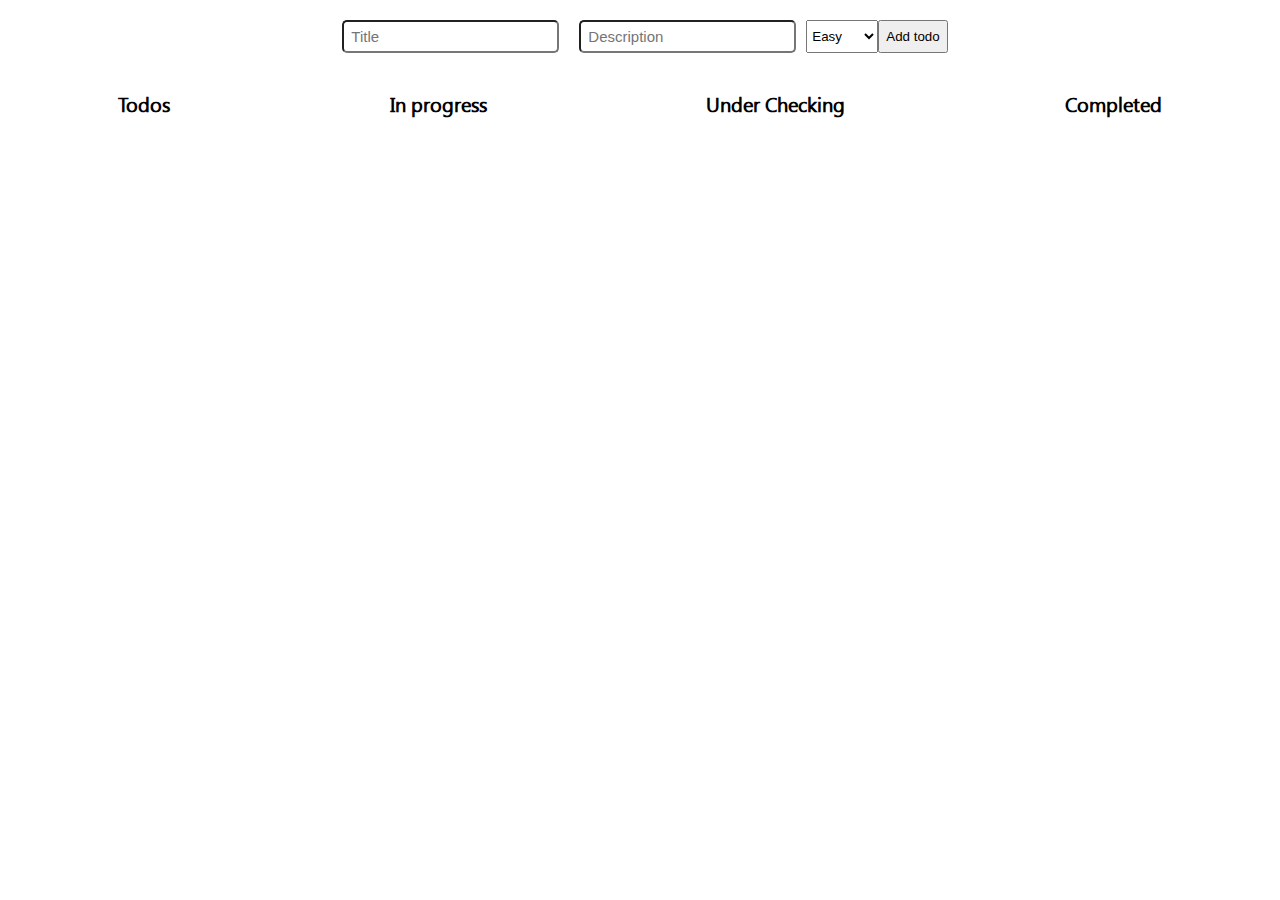
<file: index.html>
<!DOCTYPE html>
<html lang="en">
<head>
    <meta charset="UTF-8">
    <meta name="viewport" content="width=device-width, initial-scale=1.0">
    <title>Document</title>
    <link rel="stylesheet" href="style.css">
    <link rel="stylesheet" href="https://cdnjs.cloudflare.com/ajax/libs/font-awesome/6.4.0/css/all.min.css">

</head>
<body>
    <div id="inputs" style="display: flex; justify-content: center;">
     <input type="text" placeholder="Title" id="input1">
    <input type="text" placeholder="Description" id="input2">
    <select  id="need">
        <option value="easy">Easy</option>
        <option value="medium">Medium</option>
        <option value="hard">Hard</option>
    </select>
            <button onclick="addTodo()">Add todo</button>
        </div>
            <div id="head" style="display: flex; justify-content: space-around;">
        <div style="font-size: 20px; font-weight: bold;">Todos</div>
        <div style="font-size: 20px; font-weight: bold;">In progress</div>
        <div style="font-size: 20px; font-weight: bold;">Under Checking</div>
        <div style="font-size: 20px; font-weight: bold;">Completed</div>
    </div>

   
    <div style="display: flex; justify-content: space-around;">
        <div id="droppableSpace1">
        </div>
        <div id="droppableSpace2">
        </div>
        <div id="droppableSpace3">
        </div>
        <div id="droppableSpace4">
        </div>
    </div>
</body>
<script src="main.js"></script>
</html>
</file>
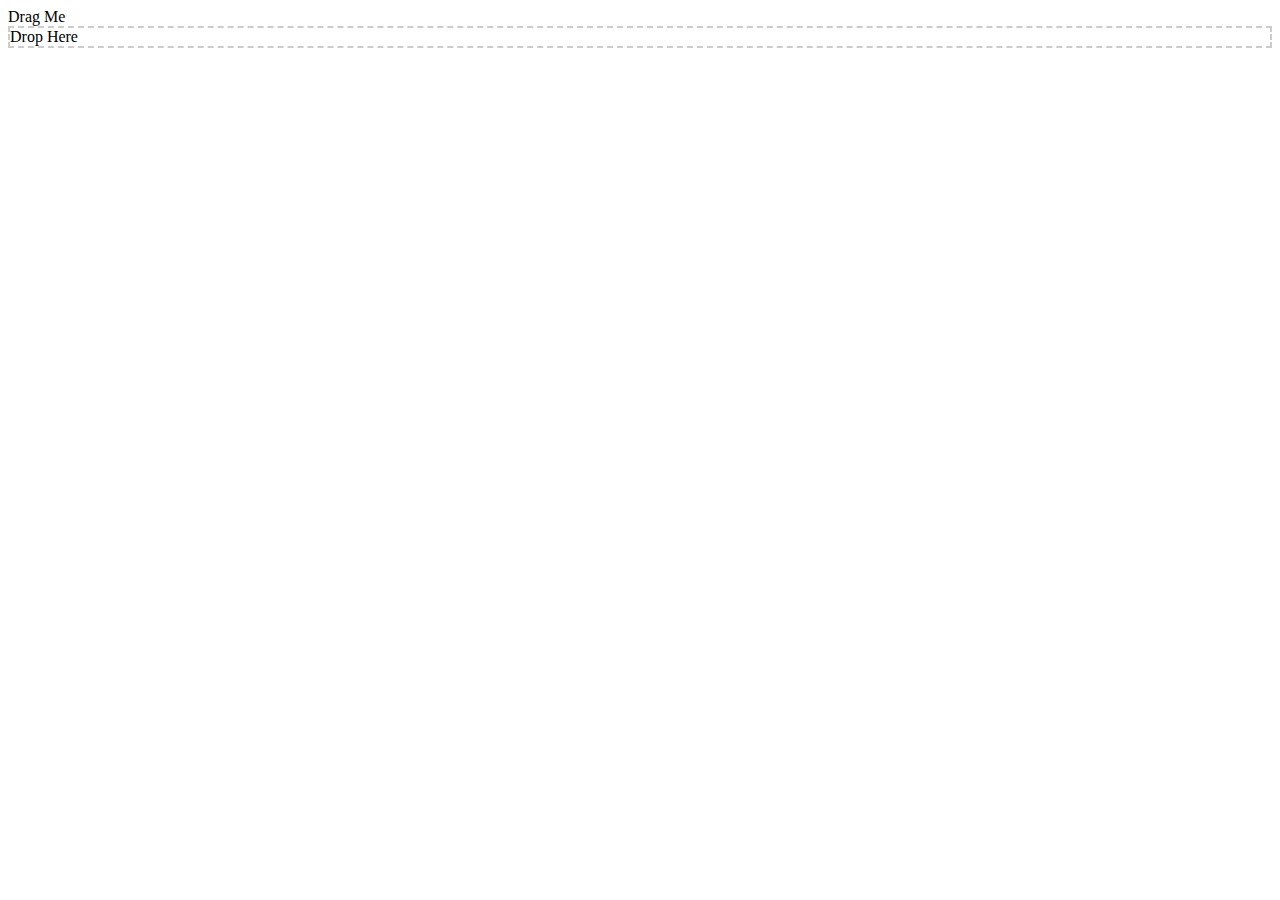
<file: test/index.html>
<!DOCTYPE html>
<html lang="en">
<head>
    <meta charset="UTF-8">
    <meta name="viewport" content="width=device-width, initial-scale=1.0">
    <title>Document</title>
</head>
<style>
    #draggableElement {
  cursor: move;
}

#droppableArea {
  border: 2px dashed #ccc;
}
</style>
<body>
    <div id="draggableElement" draggable="true">Drag Me</div>
<div id="droppableArea">Drop Here</div>
</body>
<script>
    // Get references to the draggable element and the droppable area
const draggableElement = document.getElementById('draggableElement');
const droppableArea = document.getElementById('droppableArea');

// Event handler for when dragging starts
draggableElement.addEventListener('dragstart', (event) => {
  // Set the data to be transferred during the drag operation
  event.dataTransfer.setData('text/plain', event.target.id);
});

// Event handler for when dropping occurs
droppableArea.addEventListener('drop', (event) => {
  // Prevent the default behavior to allow dropping
  event.preventDefault();
  
  // Retrieve the data that was set during the drag operation
  const data = event.dataTransfer.getData('text/plain');
  
  // Find the draggable element based on the data
  const draggableElement = document.getElementById(data);
  
  // Append the draggable element to the droppable area
  event.target.appendChild(draggableElement);
});

// Event handler for when a draggable element is being dragged over the droppable area
droppableArea.addEventListener('dragover', (event) => {
  // Prevent the default behavior to allow dropping
  event.preventDefault();
});
</script>
</html>
</file>
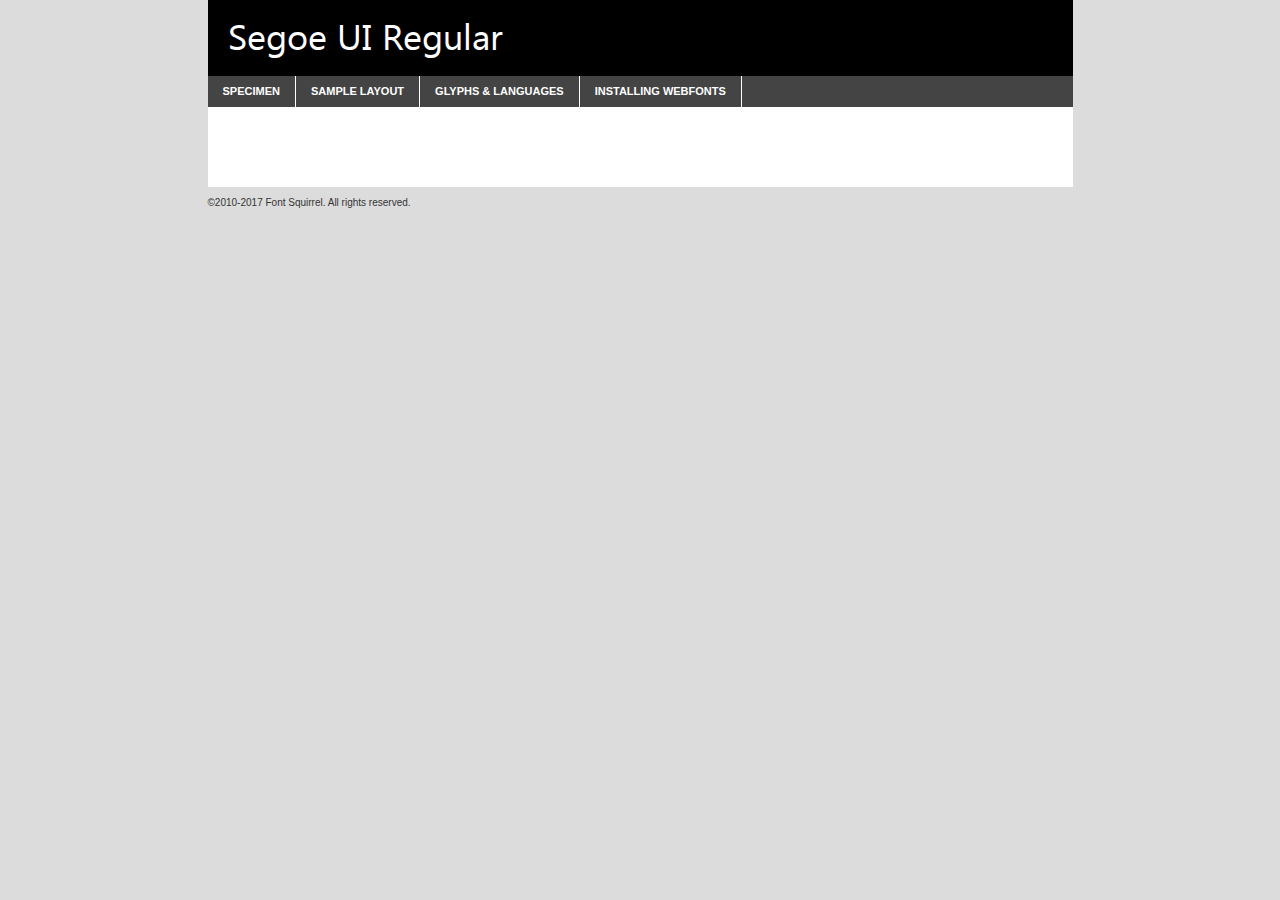
<file: fonts/segoe/segoe_ui-demo.html>
<!DOCTYPE html PUBLIC "-//W3C//DTD XHTML 1.0 Transitional//EN"
        "http://www.w3.org/TR/xhtml1/DTD/xhtml1-transitional.dtd">

<html xmlns="http://www.w3.org/1999/xhtml" xml:lang="en" lang="en">
<head>
    <meta http-equiv="Content-Type" content="text/html; charset=utf-8"/>
    <script src="http://ajax.googleapis.com/ajax/libs/jquery/1.7.2/jquery.min.js" type="text/javascript" charset="utf-8"></script>
    <script type="text/javascript">
		(function($) {
			$.fn.easyTabs = function(option) {
				var param = jQuery.extend({ fadeSpeed: 'fast', defaultContent: 1, activeClass: 'active' }, option);
				$(this).each(function() {
					var thisId = '#' + this.id;
					if ( param.defaultContent == '' )
					{
						param.defaultContent = 1;
					}
					if ( typeof param.defaultContent == 'number' )
					{
						var defaultTab = $(thisId + ' .tabs li:eq(' + (param.defaultContent - 1) + ') a').attr('href').substr(1);
					}
					else
					{
						var defaultTab = param.defaultContent;
					}
					$(thisId + ' .tabs li a').each(function() {
						var tabToHide = $(this).attr('href').substr(1);
						$('#' + tabToHide).addClass('easytabs-tab-content');
					});
					hideAll();
					changeContent(defaultTab);

					function hideAll() {$(thisId + ' .easytabs-tab-content').hide();}

					function changeContent(tabId)
					{
						hideAll();
						$(thisId + ' .tabs li').removeClass(param.activeClass);
						$(thisId + ' .tabs li a[href=#' + tabId + ']').closest('li').addClass(param.activeClass);
						if ( param.fadeSpeed != 'none' )
						{
							$(thisId + ' #' + tabId).fadeIn(param.fadeSpeed);
						}
						else
						{
							$(thisId + ' #' + tabId).show();
						}
					}

					$(thisId + ' .tabs li').click(function() {
						var tabId = $(this).find('a').attr('href').substr(1);
						changeContent(tabId);
						return false;
					});
				});
			}
		})(jQuery);
    </script>
    <link rel="stylesheet" href="specimen_files/specimen_stylesheet.css" type="text/css" charset="utf-8"/>
    <link rel="stylesheet" href="stylesheet.css" type="text/css" charset="utf-8"/>

    <style type="text/css">
        		body {
			font-family: 'segoe_uiregular';
        		}

            </style>

    <title>Segoe UI Regular Specimen</title>


    <script type="text/javascript" charset="utf-8">
		$(document).ready(function() {
			$('#container').easyTabs({ defaultContent: 1 });
		});
    </script>
</head>

<body>
<div id="container">
    <div id="header">
		Segoe UI Regular    </div>
    <ul class="tabs">
        <li><a href="#specimen">Specimen</a></li>
        <li><a href="#layout">Sample Layout</a></li>
		        <li><a href="#glyphs">Glyphs &amp; Languages</a></li>
        <li><a href="#installing">Installing Webfonts</a></li>

    </ul>

    <div id="main_content">


        <div id="specimen">

            <div class="section">
                <div class="grid12 firstcol">
                    <div class="huge">AaBb</div>
                </div>
            </div>

            <div class="section">
                <div class="glyph_range">A&#x200B;B&#x200b;C&#x200b;D&#x200b;E&#x200b;F&#x200b;G&#x200b;H&#x200b;I&#x200b;J&#x200b;K&#x200b;L&#x200b;M&#x200b;N&#x200b;O&#x200b;P&#x200b;Q&#x200b;R&#x200b;S&#x200b;T&#x200b;U&#x200b;V&#x200b;W&#x200b;X&#x200b;Y&#x200b;Z&#x200b;a&#x200b;b&#x200b;c&#x200b;d&#x200b;e&#x200b;f&#x200b;g&#x200b;h&#x200b;i&#x200b;j&#x200b;k&#x200b;l&#x200b;m&#x200b;n&#x200b;o&#x200b;p&#x200b;q&#x200b;r&#x200b;s&#x200b;t&#x200b;u&#x200b;v&#x200b;w&#x200b;x&#x200b;y&#x200b;z&#x200b;1&#x200b;2&#x200b;3&#x200b;4&#x200b;5&#x200b;6&#x200b;7&#x200b;8&#x200b;9&#x200b;0&#x200b;&amp;&#x200b;.&#x200b;,&#x200b;?&#x200b;!&#x200b;&#64;&#x200b;(&#x200b;)&#x200b;#&#x200b;$&#x200b;%&#x200b;*&#x200b;+&#x200b;-&#x200b;=&#x200b;:&#x200b;;</div>
            </div>
            <div class="section">
                <div class="grid12 firstcol">
                    <table class="sample_table">
                        <tr>
                            <td>10</td>
                            <td class="size10">abcdefghijklmnopqrstuvwxyzABCDEFGHIJKLMNOPQRSTUVWXYZ0123456789abcdefghijklmnopqrstuvwxyzABCDEFGHIJKLMNOPQRSTUVWXYZ0123456789abcdefghijklmnopqrstuvwxyzABCDEFGHIJKLMNOPQRSTUVWXYZ</td>
                        </tr>
                        <tr>
                            <td>11</td>
                            <td class="size11">abcdefghijklmnopqrstuvwxyzABCDEFGHIJKLMNOPQRSTUVWXYZ0123456789abcdefghijklmnopqrstuvwxyzABCDEFGHIJKLMNOPQRSTUVWXYZ0123456789abcdefghijklmnopqrstuvwxyzABCDEFGHIJKLMNOPQRSTUVWXYZ</td>
                        </tr>
                        <tr>
                            <td>12</td>
                            <td class="size12">abcdefghijklmnopqrstuvwxyzABCDEFGHIJKLMNOPQRSTUVWXYZ0123456789abcdefghijklmnopqrstuvwxyzABCDEFGHIJKLMNOPQRSTUVWXYZ0123456789abcdefghijklmnopqrstuvwxyzABCDEFGHIJKLMNOPQRSTUVWXYZ</td>
                        </tr>
                        <tr>
                            <td>13</td>
                            <td class="size13">abcdefghijklmnopqrstuvwxyzABCDEFGHIJKLMNOPQRSTUVWXYZ0123456789abcdefghijklmnopqrstuvwxyzABCDEFGHIJKLMNOPQRSTUVWXYZ0123456789abcdefghijklmnopqrstuvwxyzABCDEFGHIJKLMNOPQRSTUVWXYZ</td>
                        </tr>
                        <tr>
                            <td>14</td>
                            <td class="size14">abcdefghijklmnopqrstuvwxyzABCDEFGHIJKLMNOPQRSTUVWXYZ0123456789abcdefghijklmnopqrstuvwxyzABCDEFGHIJKLMNOPQRSTUVWXYZ0123456789abcdefghijklmnopqrstuvwxyzABCDEFGHIJKLMNOPQRSTUVWXYZ</td>
                        </tr>
                        <tr>
                            <td>16</td>
                            <td class="size16">abcdefghijklmnopqrstuvwxyzABCDEFGHIJKLMNOPQRSTUVWXYZ0123456789abcdefghijklmnopqrstuvwxyzABCDEFGHIJKLMNOPQRSTUVWXYZ</td>
                        </tr>
                        <tr>
                            <td>18</td>
                            <td class="size18">abcdefghijklmnopqrstuvwxyzABCDEFGHIJKLMNOPQRSTUVWXYZ0123456789abcdefghijklmnopqrstuvwxyzABCDEFGHIJKLMNOPQRSTUVWXYZ</td>
                        </tr>
                        <tr>
                            <td>20</td>
                            <td class="size20">abcdefghijklmnopqrstuvwxyzABCDEFGHIJKLMNOPQRSTUVWXYZ0123456789abcdefghijklmnopqrstuvwxyzABCDEFGHIJKLMNOPQRSTUVWXYZ</td>
                        </tr>
                        <tr>
                            <td>24</td>
                            <td class="size24">abcdefghijklmnopqrstuvwxyzABCDEFGHIJKLMNOPQRSTUVWXYZ0123456789abcdefghijklmnopqrstuvwxyzABCDEFGHIJKLMNOPQRSTUVWXYZ</td>
                        </tr>
                        <tr>
                            <td>30</td>
                            <td class="size30">abcdefghijklmnopqrstuvwxyzABCDEFGHIJKLMNOPQRSTUVWXYZ0123456789abcdefghijklmnopqrstuvwxyzABCDEFGHIJKLMNOPQRSTUVWXYZ</td>
                        </tr>
                        <tr>
                            <td>36</td>
                            <td class="size36">abcdefghijklmnopqrstuvwxyzABCDEFGHIJKLMNOPQRSTUVWXYZ0123456789abcdefghijklmnopqrstuvwxyzABCDEFGHIJKLMNOPQRSTUVWXYZ</td>
                        </tr>
                        <tr>
                            <td>48</td>
                            <td class="size48">abcdefghijklmnopqrstuvwxyzABCDEFGHIJKLMNOPQRSTUVWXYZ0123456789abcdefghijklmnopqrstuvwxyzABCDEFGHIJKLMNOPQRSTUVWXYZ</td>
                        </tr>
                        <tr>
                            <td>60</td>
                            <td class="size60">abcdefghijklmnopqrstuvwxyzABCDEFGHIJKLMNOPQRSTUVWXYZ0123456789abcdefghijklmnopqrstuvwxyzABCDEFGHIJKLMNOPQRSTUVWXYZ</td>
                        </tr>
                        <tr>
                            <td>72</td>
                            <td class="size72">abcdefghijklmnopqrstuvwxyzABCDEFGHIJKLMNOPQRSTUVWXYZ0123456789abcdefghijklmnopqrstuvwxyzABCDEFGHIJKLMNOPQRSTUVWXYZ</td>
                        </tr>
                        <tr>
                            <td>90</td>
                            <td class="size90">abcdefghijklmnopqrstuvwxyzABCDEFGHIJKLMNOPQRSTUVWXYZ0123456789abcdefghijklmnopqrstuvwxyzABCDEFGHIJKLMNOPQRSTUVWXYZ</td>
                        </tr>
                    </table>

                </div>

            </div>


            <div class="section" id="bodycomparison">


                <div id="xheight">
                    <div class="fontbody">&#x25FC;&#x25FC;&#x25FC;&#x25FC;&#x25FC;&#x25FC;&#x25FC;&#x25FC;&#x25FC;&#x25FC;&#x25FC;&#x25FC;&#x25FC;&#x25FC;&#x25FC;&#x25FC;&#x25FC;&#x25FC;&#x25FC;&#x25FC;&#x25FC;&#x25FC;&#x25FC;&#x25FC;&#x25FC;&#x25FC;&#x25FC;&#x25FC;&#x25FC;&#x25FC;&#x25FC;&#x25FC;&#x25FC;&#x25FC;&#x25FC;&#x25FC;&#x25FC;&#x25FC;&#x25FC;&#x25FC;&#x25FC;&#x25FC;&#x25FC;&#x25FC;&#x25FC;&#x25FC;&#x25FC;&#x25FC;&#x25FC;&#x25FC;&#x25FC;&#x25FC;&#x25FC;&#x25FC;&#x25FC;&#x25FC;&#x25FC;&#x25FC;&#x25FC;&#x25FC;&#x25FC;&#x25FC;&#x25FC;&#x25FC;&#x25FC;&#x25FC;&#x25FC;&#x25FC;&#x25FC;&#x25FC;&#x25FC;&#x25FC;&#x25FC;&#x25FC;&#x25FC;&#x25FC;&#x25FC;&#x25FC;&#x25FC;&#x25FC;&#x25FC;&#x25FC;&#x25FC;&#x25FC;&#x25FC;&#x25FC;&#x25FC;&#x25FC;&#x25FC;&#x25FC;&#x25FC;&#x25FC;&#x25FC;&#x25FC;&#x25FC;&#x25FC;&#x25FC;&#x25FC;&#x25FC;body</div>
                    <div class="arialbody">body</div>
                    <div class="verdanabody">body</div>
                    <div class="georgiabody">body</div>
                </div>
                <div class="fontbody" style="z-index:1">
                    body<span>Segoe UI Regular</span>
                </div>
                <div class="arialbody" style="z-index:1">
                    body<span>Arial</span>
                </div>
                <div class="verdanabody" style="z-index:1">
                    body<span>Verdana</span>
                </div>
                <div class="georgiabody" style="z-index:1">
                    body<span>Georgia</span>
                </div>


            </div>


            <div class="section psample psample_row1" id="">

                <div class="grid2 firstcol">
                    <p class="size10"><span>10.</span>Aenean lacinia bibendum nulla sed consectetur. Fusce dapibus, tellus ac cursus commodo, tortor mauris condimentum nibh, ut fermentum massa justo sit amet risus. Nullam id dolor id nibh ultricies vehicula ut id elit. Cum sociis natoque penatibus et magnis dis parturient montes, nascetur ridiculus mus. Nulla vitae elit libero, a pharetra augue.</p>

                </div>
                <div class="grid3">
                    <p class="size11"><span>11.</span>Aenean lacinia bibendum nulla sed consectetur. Fusce dapibus, tellus ac cursus commodo, tortor mauris condimentum nibh, ut fermentum massa justo sit amet risus. Nullam id dolor id nibh ultricies vehicula ut id elit. Cum sociis natoque penatibus et magnis dis parturient montes, nascetur ridiculus mus. Nulla vitae elit libero, a pharetra augue.</p>

                </div>
                <div class="grid3">
                    <p class="size12"><span>12.</span>Aenean lacinia bibendum nulla sed consectetur. Fusce dapibus, tellus ac cursus commodo, tortor mauris condimentum nibh, ut fermentum massa justo sit amet risus. Nullam id dolor id nibh ultricies vehicula ut id elit. Cum sociis natoque penatibus et magnis dis parturient montes, nascetur ridiculus mus. Nulla vitae elit libero, a pharetra augue.</p>

                </div>
                <div class="grid4">
                    <p class="size13"><span>13.</span>Aenean lacinia bibendum nulla sed consectetur. Fusce dapibus, tellus ac cursus commodo, tortor mauris condimentum nibh, ut fermentum massa justo sit amet risus. Nullam id dolor id nibh ultricies vehicula ut id elit. Cum sociis natoque penatibus et magnis dis parturient montes, nascetur ridiculus mus. Nulla vitae elit libero, a pharetra augue.</p>

                </div>
                <div class="white_blend"></div>

            </div>
            <div class="section psample psample_row2" id="">
                <div class="grid3 firstcol">
                    <p class="size14"><span>14.</span>Aenean lacinia bibendum nulla sed consectetur. Fusce dapibus, tellus ac cursus commodo, tortor mauris condimentum nibh, ut fermentum massa justo sit amet risus. Nullam id dolor id nibh ultricies vehicula ut id elit. Cum sociis natoque penatibus et magnis dis parturient montes, nascetur ridiculus mus. Nulla vitae elit libero, a pharetra augue.</p>

                </div>
                <div class="grid4">
                    <p class="size16"><span>16.</span>Aenean lacinia bibendum nulla sed consectetur. Fusce dapibus, tellus ac cursus commodo, tortor mauris condimentum nibh, ut fermentum massa justo sit amet risus. Nullam id dolor id nibh ultricies vehicula ut id elit. Cum sociis natoque penatibus et magnis dis parturient montes, nascetur ridiculus mus. Nulla vitae elit libero, a pharetra augue.</p>

                </div>
                <div class="grid5">
                    <p class="size18"><span>18.</span>Aenean lacinia bibendum nulla sed consectetur. Fusce dapibus, tellus ac cursus commodo, tortor mauris condimentum nibh, ut fermentum massa justo sit amet risus. Nullam id dolor id nibh ultricies vehicula ut id elit. Cum sociis natoque penatibus et magnis dis parturient montes, nascetur ridiculus mus. Nulla vitae elit libero, a pharetra augue.</p>

                </div>

                <div class="white_blend"></div>

            </div>

            <div class="section psample psample_row3" id="">
                <div class="grid5 firstcol">
                    <p class="size20"><span>20.</span>Aenean lacinia bibendum nulla sed consectetur. Fusce dapibus, tellus ac cursus commodo, tortor mauris condimentum nibh, ut fermentum massa justo sit amet risus. Nullam id dolor id nibh ultricies vehicula ut id elit. Cum sociis natoque penatibus et magnis dis parturient montes, nascetur ridiculus mus. Nulla vitae elit libero, a pharetra augue.</p>
                </div>
                <div class="grid7">
                    <p class="size24"><span>24.</span>Aenean lacinia bibendum nulla sed consectetur. Fusce dapibus, tellus ac cursus commodo, tortor mauris condimentum nibh, ut fermentum massa justo sit amet risus. Nullam id dolor id nibh ultricies vehicula ut id elit. Cum sociis natoque penatibus et magnis dis parturient montes, nascetur ridiculus mus. Nulla vitae elit libero, a pharetra augue.</p>
                </div>

                <div class="white_blend"></div>

            </div>

            <div class="section psample psample_row4" id="">
                <div class="grid12 firstcol">
                    <p class="size30"><span>30.</span>Aenean lacinia bibendum nulla sed consectetur. Fusce dapibus, tellus ac cursus commodo, tortor mauris condimentum nibh, ut fermentum massa justo sit amet risus. Nullam id dolor id nibh ultricies vehicula ut id elit. Cum sociis natoque penatibus et magnis dis parturient montes, nascetur ridiculus mus. Nulla vitae elit libero, a pharetra augue.</p>
                </div>
                <div class="white_blend"></div>

            </div>


            <div class="section psample psample_row1 fullreverse">
                <div class="grid2 firstcol">
                    <p class="size10"><span>10.</span>Aenean lacinia bibendum nulla sed consectetur. Fusce dapibus, tellus ac cursus commodo, tortor mauris condimentum nibh, ut fermentum massa justo sit amet risus. Nullam id dolor id nibh ultricies vehicula ut id elit. Cum sociis natoque penatibus et magnis dis parturient montes, nascetur ridiculus mus. Nulla vitae elit libero, a pharetra augue.</p>

                </div>
                <div class="grid3">
                    <p class="size11"><span>11.</span>Aenean lacinia bibendum nulla sed consectetur. Fusce dapibus, tellus ac cursus commodo, tortor mauris condimentum nibh, ut fermentum massa justo sit amet risus. Nullam id dolor id nibh ultricies vehicula ut id elit. Cum sociis natoque penatibus et magnis dis parturient montes, nascetur ridiculus mus. Nulla vitae elit libero, a pharetra augue.</p>

                </div>
                <div class="grid3">
                    <p class="size12"><span>12.</span>Aenean lacinia bibendum nulla sed consectetur. Fusce dapibus, tellus ac cursus commodo, tortor mauris condimentum nibh, ut fermentum massa justo sit amet risus. Nullam id dolor id nibh ultricies vehicula ut id elit. Cum sociis natoque penatibus et magnis dis parturient montes, nascetur ridiculus mus. Nulla vitae elit libero, a pharetra augue.</p>

                </div>
                <div class="grid4">
                    <p class="size13"><span>13.</span>Aenean lacinia bibendum nulla sed consectetur. Fusce dapibus, tellus ac cursus commodo, tortor mauris condimentum nibh, ut fermentum massa justo sit amet risus. Nullam id dolor id nibh ultricies vehicula ut id elit. Cum sociis natoque penatibus et magnis dis parturient montes, nascetur ridiculus mus. Nulla vitae elit libero, a pharetra augue.</p>

                </div>
                <div class="black_blend"></div>

            </div>

            <div class="section psample psample_row2 fullreverse">
                <div class="grid3 firstcol">
                    <p class="size14"><span>14.</span>Aenean lacinia bibendum nulla sed consectetur. Fusce dapibus, tellus ac cursus commodo, tortor mauris condimentum nibh, ut fermentum massa justo sit amet risus. Nullam id dolor id nibh ultricies vehicula ut id elit. Cum sociis natoque penatibus et magnis dis parturient montes, nascetur ridiculus mus. Nulla vitae elit libero, a pharetra augue.</p>

                </div>
                <div class="grid4">
                    <p class="size16"><span>16.</span>Aenean lacinia bibendum nulla sed consectetur. Fusce dapibus, tellus ac cursus commodo, tortor mauris condimentum nibh, ut fermentum massa justo sit amet risus. Nullam id dolor id nibh ultricies vehicula ut id elit. Cum sociis natoque penatibus et magnis dis parturient montes, nascetur ridiculus mus. Nulla vitae elit libero, a pharetra augue.</p>

                </div>
                <div class="grid5">
                    <p class="size18"><span>18.</span>Aenean lacinia bibendum nulla sed consectetur. Fusce dapibus, tellus ac cursus commodo, tortor mauris condimentum nibh, ut fermentum massa justo sit amet risus. Nullam id dolor id nibh ultricies vehicula ut id elit. Cum sociis natoque penatibus et magnis dis parturient montes, nascetur ridiculus mus. Nulla vitae elit libero, a pharetra augue.</p>

                </div>
                <div class="black_blend"></div>

            </div>

            <div class="section psample fullreverse psample_row3" id="">
                <div class="grid5 firstcol">
                    <p class="size20"><span>20.</span>Aenean lacinia bibendum nulla sed consectetur. Fusce dapibus, tellus ac cursus commodo, tortor mauris condimentum nibh, ut fermentum massa justo sit amet risus. Nullam id dolor id nibh ultricies vehicula ut id elit. Cum sociis natoque penatibus et magnis dis parturient montes, nascetur ridiculus mus. Nulla vitae elit libero, a pharetra augue.</p>
                </div>
                <div class="grid7">
                    <p class="size24"><span>24.</span>Aenean lacinia bibendum nulla sed consectetur. Fusce dapibus, tellus ac cursus commodo, tortor mauris condimentum nibh, ut fermentum massa justo sit amet risus. Nullam id dolor id nibh ultricies vehicula ut id elit. Cum sociis natoque penatibus et magnis dis parturient montes, nascetur ridiculus mus. Nulla vitae elit libero, a pharetra augue.</p>
                </div>

                <div class="black_blend"></div>

            </div>

            <div class="section psample fullreverse psample_row4" id="" style="border-bottom: 20px #000 solid;">
                <div class="grid12 firstcol">
                    <p class="size30"><span>30.</span>Aenean lacinia bibendum nulla sed consectetur. Fusce dapibus, tellus ac cursus commodo, tortor mauris condimentum nibh, ut fermentum massa justo sit amet risus. Nullam id dolor id nibh ultricies vehicula ut id elit. Cum sociis natoque penatibus et magnis dis parturient montes, nascetur ridiculus mus. Nulla vitae elit libero, a pharetra augue.</p>
                </div>
                <div class="black_blend"></div>

            </div>


        </div>

        <div id="layout">

            <div class="section">

                <div class="grid12 firstcol">
                    <h1>Lorem Ipsum Dolor</h1>
                    <h2>Etiam porta sem malesuada magna mollis euismod</h2>

                    <p class="byline">By <a href="#link">Aenean Lacinia</a></p>
                </div>
            </div>
            <div class="section">
                <div class="grid8 firstcol">
                    <p class="large">Donec sed odio dui. Morbi leo risus, porta ac consectetur ac, vestibulum at eros. Fusce dapibus, tellus ac cursus commodo, tortor mauris condimentum nibh, ut fermentum massa justo sit amet risus. </p>


                    <h3>Pellentesque ornare sem</h3>

                    <p>Maecenas sed diam eget risus varius blandit sit amet non magna. Maecenas faucibus mollis interdum. Donec ullamcorper nulla non metus auctor fringilla. Nullam id dolor id nibh ultricies vehicula ut id elit. Nullam id dolor id nibh ultricies vehicula ut id elit. </p>

                    <p>Aenean eu leo quam. Pellentesque ornare sem lacinia quam venenatis vestibulum. Lorem ipsum dolor sit amet, consectetur adipiscing elit. Cum sociis natoque penatibus et magnis dis parturient montes, nascetur ridiculus mus. </p>

                    <p>Nulla vitae elit libero, a pharetra augue. Praesent commodo cursus magna, vel scelerisque nisl consectetur et. Aenean lacinia bibendum nulla sed consectetur. </p>

                    <p>Nullam quis risus eget urna mollis ornare vel eu leo. Nullam quis risus eget urna mollis ornare vel eu leo. Maecenas sed diam eget risus varius blandit sit amet non magna. Donec ullamcorper nulla non metus auctor fringilla. </p>

                    <h3>Cras mattis consectetur</h3>

                    <p>Aenean eu leo quam. Pellentesque ornare sem lacinia quam venenatis vestibulum. Aenean lacinia bibendum nulla sed consectetur. Integer posuere erat a ante venenatis dapibus posuere velit aliquet. Cras mattis consectetur purus sit amet fermentum. </p>

                    <p>Nullam id dolor id nibh ultricies vehicula ut id elit. Nullam quis risus eget urna mollis ornare vel eu leo. Cras mattis consectetur purus sit amet fermentum.</p>
                </div>

                <div class="grid4 sidebar">

                    <div class="box reverse">
                        <p class="last">Nullam quis risus eget urna mollis ornare vel eu leo. Donec ullamcorper nulla non metus auctor fringilla. Cras mattis consectetur purus sit amet fermentum. Sed posuere consectetur est at lobortis. Lorem ipsum dolor sit amet, consectetur adipiscing elit. </p>
                    </div>

                    <p class="caption">Maecenas sed diam eget risus varius.</p>

                    <p>Vestibulum id ligula porta felis euismod semper. Integer posuere erat a ante venenatis dapibus posuere velit aliquet. Vestibulum id ligula porta felis euismod semper. Sed posuere consectetur est at lobortis. Maecenas sed diam eget risus varius blandit sit amet non magna. Fusce dapibus, tellus ac cursus commodo, tortor mauris condimentum nibh, ut fermentum massa justo sit amet risus. </p>


                    <p>Duis mollis, est non commodo luctus, nisi erat porttitor ligula, eget lacinia odio sem nec elit. Aenean lacinia bibendum nulla sed consectetur. Vivamus sagittis lacus vel augue laoreet rutrum faucibus dolor auctor. Aenean lacinia bibendum nulla sed consectetur. Nullam quis risus eget urna mollis ornare vel eu leo. </p>

                    <p>Praesent commodo cursus magna, vel scelerisque nisl consectetur et. Donec ullamcorper nulla non metus auctor fringilla. Maecenas faucibus mollis interdum. Fusce dapibus, tellus ac cursus commodo, tortor mauris condimentum nibh, ut fermentum massa justo sit amet risus. </p>

                </div>
            </div>

        </div>


		

        <div id="glyphs">
            <div class="section">
                <div class="grid12 firstcol">

                    <h1>Language Support</h1>
                    <p>The subset of Segoe UI Regular in this kit supports the following languages:<br/>

						Albanian, Basque, Breton, Chamorro, Danish, English, Faroese, Finnish, Frisian, Galician, German, Icelandic, Italian, Malagasy, Norwegian, Portuguese, Spanish, Alsatian, Aragonese, Arapaho, Arrernte, Asturian, Aymara, Bislama, Cebuano, Corsican, Fijian, French_creole, Genoese, Gilbertese, Greenlandic, Haitian_creole, Hiligaynon, Hmong, Hopi, Ibanag, Iloko_ilokano, Indonesian, Interglossa_glosa, Interlingua, Irish_gaelic, Jerriais, Lojban, Lombard, Luxembourgeois, Manx, Mohawk, Norfolk_pitcairnese, Occitan, Oromo, Pangasinan, Papiamento, Piedmontese, Potawatomi, Rhaeto-romance, Romansh, Rotokas, Sami_lule, Sardinian, Scots_gaelic, Seychelles_creole, Shona, Sicilian, Somali, Southern_ndebele, Swahili, Swati_swazi, Tagalog_filipino_pilipino, Tetum, Tok_pisin, Uyghur_latinized, Volapuk, Walloon, Warlpiri, Xhosa, Yapese, Zulu, Latinbasic, Demo                    </p>
                    <h1>Glyph Chart</h1>
                    <p>The subset of Segoe UI Regular in this kit includes all the glyphs listed below. Unicode entities are included above each glyph to help you insert individual characters into your layout.</p>
                    <div id="glyph_chart">

																				                                <div><p>&amp;#13;</p>&#13;</div>
																				                                <div><p>&amp;#32;</p>&#32;</div>
																				                                <div><p>&amp;#33;</p>&#33;</div>
																				                                <div><p>&amp;#34;</p>&#34;</div>
																				                                <div><p>&amp;#35;</p>&#35;</div>
																				                                <div><p>&amp;#36;</p>&#36;</div>
																				                                <div><p>&amp;#37;</p>&#37;</div>
																				                                <div><p>&amp;#38;</p>&#38;</div>
																				                                <div><p>&amp;#39;</p>&#39;</div>
																				                                <div><p>&amp;#42;</p>&#42;</div>
																				                                <div><p>&amp;#43;</p>&#43;</div>
																				                                <div><p>&amp;#44;</p>&#44;</div>
																				                                <div><p>&amp;#45;</p>&#45;</div>
																				                                <div><p>&amp;#46;</p>&#46;</div>
																				                                <div><p>&amp;#47;</p>&#47;</div>
																				                                <div><p>&amp;#48;</p>&#48;</div>
																				                                <div><p>&amp;#49;</p>&#49;</div>
																				                                <div><p>&amp;#50;</p>&#50;</div>
																				                                <div><p>&amp;#51;</p>&#51;</div>
																				                                <div><p>&amp;#52;</p>&#52;</div>
																				                                <div><p>&amp;#53;</p>&#53;</div>
																				                                <div><p>&amp;#54;</p>&#54;</div>
																				                                <div><p>&amp;#55;</p>&#55;</div>
																				                                <div><p>&amp;#56;</p>&#56;</div>
																				                                <div><p>&amp;#57;</p>&#57;</div>
																				                                <div><p>&amp;#58;</p>&#58;</div>
																				                                <div><p>&amp;#59;</p>&#59;</div>
																				                                <div><p>&amp;#60;</p>&#60;</div>
																				                                <div><p>&amp;#61;</p>&#61;</div>
																				                                <div><p>&amp;#62;</p>&#62;</div>
																				                                <div><p>&amp;#63;</p>&#63;</div>
																				                                <div><p>&amp;#64;</p>&#64;</div>
																				                                <div><p>&amp;#65;</p>&#65;</div>
																				                                <div><p>&amp;#66;</p>&#66;</div>
																				                                <div><p>&amp;#67;</p>&#67;</div>
																				                                <div><p>&amp;#68;</p>&#68;</div>
																				                                <div><p>&amp;#69;</p>&#69;</div>
																				                                <div><p>&amp;#70;</p>&#70;</div>
																				                                <div><p>&amp;#71;</p>&#71;</div>
																				                                <div><p>&amp;#72;</p>&#72;</div>
																				                                <div><p>&amp;#73;</p>&#73;</div>
																				                                <div><p>&amp;#74;</p>&#74;</div>
																				                                <div><p>&amp;#75;</p>&#75;</div>
																				                                <div><p>&amp;#76;</p>&#76;</div>
																				                                <div><p>&amp;#77;</p>&#77;</div>
																				                                <div><p>&amp;#78;</p>&#78;</div>
																				                                <div><p>&amp;#79;</p>&#79;</div>
																				                                <div><p>&amp;#80;</p>&#80;</div>
																				                                <div><p>&amp;#81;</p>&#81;</div>
																				                                <div><p>&amp;#82;</p>&#82;</div>
																				                                <div><p>&amp;#83;</p>&#83;</div>
																				                                <div><p>&amp;#84;</p>&#84;</div>
																				                                <div><p>&amp;#85;</p>&#85;</div>
																				                                <div><p>&amp;#86;</p>&#86;</div>
																				                                <div><p>&amp;#87;</p>&#87;</div>
																				                                <div><p>&amp;#88;</p>&#88;</div>
																				                                <div><p>&amp;#89;</p>&#89;</div>
																				                                <div><p>&amp;#90;</p>&#90;</div>
																				                                <div><p>&amp;#91;</p>&#91;</div>
																				                                <div><p>&amp;#92;</p>&#92;</div>
																				                                <div><p>&amp;#93;</p>&#93;</div>
																				                                <div><p>&amp;#94;</p>&#94;</div>
																				                                <div><p>&amp;#95;</p>&#95;</div>
																				                                <div><p>&amp;#96;</p>&#96;</div>
																				                                <div><p>&amp;#97;</p>&#97;</div>
																				                                <div><p>&amp;#98;</p>&#98;</div>
																				                                <div><p>&amp;#99;</p>&#99;</div>
																				                                <div><p>&amp;#100;</p>&#100;</div>
																				                                <div><p>&amp;#101;</p>&#101;</div>
																				                                <div><p>&amp;#102;</p>&#102;</div>
																				                                <div><p>&amp;#103;</p>&#103;</div>
																				                                <div><p>&amp;#104;</p>&#104;</div>
																				                                <div><p>&amp;#105;</p>&#105;</div>
																				                                <div><p>&amp;#106;</p>&#106;</div>
																				                                <div><p>&amp;#107;</p>&#107;</div>
																				                                <div><p>&amp;#108;</p>&#108;</div>
																				                                <div><p>&amp;#109;</p>&#109;</div>
																				                                <div><p>&amp;#110;</p>&#110;</div>
																				                                <div><p>&amp;#111;</p>&#111;</div>
																				                                <div><p>&amp;#112;</p>&#112;</div>
																				                                <div><p>&amp;#113;</p>&#113;</div>
																				                                <div><p>&amp;#114;</p>&#114;</div>
																				                                <div><p>&amp;#115;</p>&#115;</div>
																				                                <div><p>&amp;#116;</p>&#116;</div>
																				                                <div><p>&amp;#117;</p>&#117;</div>
																				                                <div><p>&amp;#118;</p>&#118;</div>
																				                                <div><p>&amp;#119;</p>&#119;</div>
																				                                <div><p>&amp;#120;</p>&#120;</div>
																				                                <div><p>&amp;#121;</p>&#121;</div>
																				                                <div><p>&amp;#122;</p>&#122;</div>
																				                                <div><p>&amp;#123;</p>&#123;</div>
																				                                <div><p>&amp;#124;</p>&#124;</div>
																				                                <div><p>&amp;#125;</p>&#125;</div>
																				                                <div><p>&amp;#126;</p>&#126;</div>
																				                                <div><p>&amp;#160;</p>&#160;</div>
																				                                <div><p>&amp;#161;</p>&#161;</div>
																				                                <div><p>&amp;#162;</p>&#162;</div>
																				                                <div><p>&amp;#163;</p>&#163;</div>
																				                                <div><p>&amp;#164;</p>&#164;</div>
																				                                <div><p>&amp;#165;</p>&#165;</div>
																				                                <div><p>&amp;#166;</p>&#166;</div>
																				                                <div><p>&amp;#167;</p>&#167;</div>
																				                                <div><p>&amp;#168;</p>&#168;</div>
																				                                <div><p>&amp;#169;</p>&#169;</div>
																				                                <div><p>&amp;#170;</p>&#170;</div>
																				                                <div><p>&amp;#171;</p>&#171;</div>
																				                                <div><p>&amp;#172;</p>&#172;</div>
																				                                <div><p>&amp;#173;</p>&#173;</div>
																				                                <div><p>&amp;#174;</p>&#174;</div>
																				                                <div><p>&amp;#175;</p>&#175;</div>
																				                                <div><p>&amp;#176;</p>&#176;</div>
																				                                <div><p>&amp;#177;</p>&#177;</div>
																				                                <div><p>&amp;#178;</p>&#178;</div>
																				                                <div><p>&amp;#179;</p>&#179;</div>
																				                                <div><p>&amp;#180;</p>&#180;</div>
																				                                <div><p>&amp;#181;</p>&#181;</div>
																				                                <div><p>&amp;#182;</p>&#182;</div>
																				                                <div><p>&amp;#183;</p>&#183;</div>
																				                                <div><p>&amp;#184;</p>&#184;</div>
																				                                <div><p>&amp;#185;</p>&#185;</div>
																				                                <div><p>&amp;#186;</p>&#186;</div>
																				                                <div><p>&amp;#187;</p>&#187;</div>
																				                                <div><p>&amp;#188;</p>&#188;</div>
																				                                <div><p>&amp;#189;</p>&#189;</div>
																				                                <div><p>&amp;#190;</p>&#190;</div>
																				                                <div><p>&amp;#191;</p>&#191;</div>
																				                                <div><p>&amp;#192;</p>&#192;</div>
																				                                <div><p>&amp;#193;</p>&#193;</div>
																				                                <div><p>&amp;#194;</p>&#194;</div>
																				                                <div><p>&amp;#195;</p>&#195;</div>
																				                                <div><p>&amp;#196;</p>&#196;</div>
																				                                <div><p>&amp;#197;</p>&#197;</div>
																				                                <div><p>&amp;#198;</p>&#198;</div>
																				                                <div><p>&amp;#199;</p>&#199;</div>
																				                                <div><p>&amp;#200;</p>&#200;</div>
																				                                <div><p>&amp;#201;</p>&#201;</div>
																				                                <div><p>&amp;#202;</p>&#202;</div>
																				                                <div><p>&amp;#203;</p>&#203;</div>
																				                                <div><p>&amp;#204;</p>&#204;</div>
																				                                <div><p>&amp;#205;</p>&#205;</div>
																				                                <div><p>&amp;#206;</p>&#206;</div>
																				                                <div><p>&amp;#207;</p>&#207;</div>
																				                                <div><p>&amp;#208;</p>&#208;</div>
																				                                <div><p>&amp;#209;</p>&#209;</div>
																				                                <div><p>&amp;#210;</p>&#210;</div>
																				                                <div><p>&amp;#211;</p>&#211;</div>
																				                                <div><p>&amp;#212;</p>&#212;</div>
																				                                <div><p>&amp;#213;</p>&#213;</div>
																				                                <div><p>&amp;#214;</p>&#214;</div>
																				                                <div><p>&amp;#215;</p>&#215;</div>
																				                                <div><p>&amp;#216;</p>&#216;</div>
																				                                <div><p>&amp;#217;</p>&#217;</div>
																				                                <div><p>&amp;#218;</p>&#218;</div>
																				                                <div><p>&amp;#219;</p>&#219;</div>
																				                                <div><p>&amp;#220;</p>&#220;</div>
																				                                <div><p>&amp;#221;</p>&#221;</div>
																				                                <div><p>&amp;#222;</p>&#222;</div>
																				                                <div><p>&amp;#223;</p>&#223;</div>
																				                                <div><p>&amp;#224;</p>&#224;</div>
																				                                <div><p>&amp;#225;</p>&#225;</div>
																				                                <div><p>&amp;#226;</p>&#226;</div>
																				                                <div><p>&amp;#227;</p>&#227;</div>
																				                                <div><p>&amp;#228;</p>&#228;</div>
																				                                <div><p>&amp;#229;</p>&#229;</div>
																				                                <div><p>&amp;#230;</p>&#230;</div>
																				                                <div><p>&amp;#231;</p>&#231;</div>
																				                                <div><p>&amp;#232;</p>&#232;</div>
																				                                <div><p>&amp;#233;</p>&#233;</div>
																				                                <div><p>&amp;#234;</p>&#234;</div>
																				                                <div><p>&amp;#235;</p>&#235;</div>
																				                                <div><p>&amp;#236;</p>&#236;</div>
																				                                <div><p>&amp;#237;</p>&#237;</div>
																				                                <div><p>&amp;#238;</p>&#238;</div>
																				                                <div><p>&amp;#239;</p>&#239;</div>
																				                                <div><p>&amp;#240;</p>&#240;</div>
																				                                <div><p>&amp;#241;</p>&#241;</div>
																				                                <div><p>&amp;#242;</p>&#242;</div>
																				                                <div><p>&amp;#243;</p>&#243;</div>
																				                                <div><p>&amp;#244;</p>&#244;</div>
																				                                <div><p>&amp;#245;</p>&#245;</div>
																				                                <div><p>&amp;#246;</p>&#246;</div>
																				                                <div><p>&amp;#247;</p>&#247;</div>
																				                                <div><p>&amp;#248;</p>&#248;</div>
																				                                <div><p>&amp;#249;</p>&#249;</div>
																				                                <div><p>&amp;#250;</p>&#250;</div>
																				                                <div><p>&amp;#251;</p>&#251;</div>
																				                                <div><p>&amp;#252;</p>&#252;</div>
																				                                <div><p>&amp;#253;</p>&#253;</div>
																				                                <div><p>&amp;#254;</p>&#254;</div>
																				                                <div><p>&amp;#710;</p>&#710;</div>
																				                                <div><p>&amp;#732;</p>&#732;</div>
																				                                <div><p>&amp;#8192;</p>&#8192;</div>
																				                                <div><p>&amp;#8193;</p>&#8193;</div>
																				                                <div><p>&amp;#8194;</p>&#8194;</div>
																				                                <div><p>&amp;#8195;</p>&#8195;</div>
																				                                <div><p>&amp;#8196;</p>&#8196;</div>
																				                                <div><p>&amp;#8197;</p>&#8197;</div>
																				                                <div><p>&amp;#8198;</p>&#8198;</div>
																				                                <div><p>&amp;#8199;</p>&#8199;</div>
																				                                <div><p>&amp;#8200;</p>&#8200;</div>
																				                                <div><p>&amp;#8201;</p>&#8201;</div>
																				                                <div><p>&amp;#8202;</p>&#8202;</div>
																				                                <div><p>&amp;#8208;</p>&#8208;</div>
																				                                <div><p>&amp;#8209;</p>&#8209;</div>
																				                                <div><p>&amp;#8210;</p>&#8210;</div>
																				                                <div><p>&amp;#8211;</p>&#8211;</div>
																				                                <div><p>&amp;#8212;</p>&#8212;</div>
																				                                <div><p>&amp;#8239;</p>&#8239;</div>
																				                                <div><p>&amp;#8287;</p>&#8287;</div>
																				                                <div><p>&amp;#9724;</p>&#9724;</div>
																																													                    </div>
                </div>


            </div>
        </div>


        <div id="specs">

        </div>

        <div id="installing">
            <div class="section">
                <div class="grid7 firstcol">
                    <h1>Installing Webfonts</h1>

                    <p>Webfonts are supported by all major browser platforms but not all in the same way. There are currently four different font formats that must be included in order to target all browsers. This includes TTF, WOFF, EOT and SVG.</p>

                    <h2>1. Upload your webfonts</h2>
                    <p>You must upload your webfont kit to your website. They should be in or near the same directory as your CSS files.</p>

                    <h2>2. Include the webfont stylesheet</h2>
                    <p>A special CSS @font-face declaration helps the various browsers select the appropriate font it needs without causing you a bunch of headaches. Learn more about this syntax by reading the <a href="https://www.fontspring.com/blog/further-hardening-of-the-bulletproof-syntax">Fontspring blog post</a> about it. The code for it is as follows:</p>


                    <code>
                        @font-face{
                        font-family: 'MyWebFont';
                        src: url('WebFont.eot');
                        src: url('WebFont.eot?#iefix') format('embedded-opentype'),
                        url('WebFont.woff') format('woff'),
                        url('WebFont.ttf') format('truetype'),
                        url('WebFont.svg#webfont') format('svg');
                        }
                    </code>

                    <p>We've already gone ahead and generated the code for you. All you have to do is link to the stylesheet in your HTML, like this:</p>
                    <code>&lt;link rel=&quot;stylesheet&quot; href=&quot;stylesheet.css&quot; type=&quot;text/css&quot; charset=&quot;utf-8&quot; /&gt;</code>

                    <h2>3. Modify your own stylesheet</h2>
                    <p>To take advantage of your new fonts, you must tell your stylesheet to use them. Look at the original @font-face declaration above and find the property called "font-family." The name linked there will be what you use to reference the font. Prepend that webfont name to the font stack in the "font-family" property, inside the selector you want to change. For example:</p>
                    <code>p { font-family: 'WebFont', Arial, sans-serif; }</code>

                    <h2>4. Test</h2>
                    <p>Getting webfonts to work cross-browser <em>can</em> be tricky. Use the information in the sidebar to help you if you find that fonts aren't loading in a particular browser.</p>
                </div>

                <div class="grid5 sidebar">
                    <div class="box">
                        <h2>Troubleshooting<br/>Font-Face Problems</h2>
                        <p>Having trouble getting your webfonts to load in your new website? Here are some tips to sort out what might be the problem.</p>

                        <h3>Fonts not showing in any browser</h3>

                        <p>This sounds like you need to work on the plumbing. You either did not upload the fonts to the correct directory, or you did not link the fonts properly in the CSS. If you've confirmed that all this is correct and you still have a problem, take a look at your .htaccess file and see if requests are getting intercepted.</p>

                        <h3>Fonts not loading in iPhone or iPad</h3>

                        <p>The most common problem here is that you are serving the fonts from an IIS server. IIS refuses to serve files that have unknown MIME types. If that is the case, you must set the MIME type for SVG to "image/svg+xml" in the server settings. Follow these instructions from Microsoft if you need help.</p>

                        <h3>Fonts not loading in Firefox</h3>

                        <p>The primary reason for this failure? You are still using a version Firefox older than 3.5. So upgrade already! If that isn't it, then you are very likely serving fonts from a different domain. Firefox requires that all font assets be served from the same domain. Lastly it is possible that you need to add WOFF to your list of MIME types (if you are serving via IIS.)</p>

                        <h3>Fonts not loading in IE</h3>

                        <p>Are you looking at Internet Explorer on an actual Windows machine or are you cheating by using a service like Adobe BrowserLab? Many of these screenshot services do not render @font-face for IE. Best to test it on a real machine.</p>

                        <h3>Fonts not loading in IE9</h3>

                        <p>IE9, like Firefox, requires that fonts be served from the same domain as the website. Make sure that is the case.</p>
                    </div>
                </div>
            </div>

        </div>

    </div>
    <div id="footer">
        <p>&copy;2010-2017 Font Squirrel. All rights reserved.</p>
    </div>
</div>
</body>
</html>
</file>
<file: style.css>
@font-face {
    font-family: 'vscodefont';
    src: url('fonts/segoe/segoe_ui-webfont.woff') format('woff'),
         url('fonts/segoe/segoe_ui-webfont.woff2') format('woff2');
    font-weight: normal;
    font-style: normal;
}

html {
    font-family: "vscodefont", serif;
    background-color: #ffffff;
}

#difficulty {
    padding: 4px 15px;
    border-radius: 20px;
    font-weight: 600;
    color: white;
    font-size: 13px;
}

#difficulty option[value='medium'] {
    background-color: green;
}

#inputs {
    margin: 20px 0px 40px 0px;
    position: sticky;
    top: 0;
}

#inputs select {
    padding: 1px;
}

#input1, #input2 {
    padding: 6px 7px;
    margin: 0 10px;
    font-size: 15px;
    border-radius: 5px;
} 

#droppableSpace2 div, #droppableSpace3 div, #droppableSpace4 div, #droppableSpace1 div {
    border: 0.5px solid #e5eaf1;
    border-radius: 10px;
    background-color: #f9f9f9;
    cursor: move;
    padding: 10px 10px;
}

#droppableSpace2, #droppableSpace3, #droppableSpace4, #droppableSpace1 {
    /* border: 2px dashed #ccc; */
    height: 50vh, max-content;
    width: 20vw;
    word-wrap: break-word;
    margin-top: 10px;
    /* border: 1px solid rgb(0, 0, 0); */
    border-radius: 10px;
  }

  #droppableSpace2 div p, #droppableSpace3 div p, #droppableSpace4 div p, #droppableSpace1 div p {
    margin-top: -15px;
    margin-bottom: 20px;
    font-size: 13px;
    color: #4a606f;
  }

  #droppableSpace2 div h3, #droppableSpace3 div h3, #droppableSpace4 div h3, #droppableSpace1 div h3 {
    font-size: 18px;
  }

  .easy {
    background-color: green;
    color: white;
}

.medium {
    background-color: yellow;
    color: black;
}

.hard {
    background-color: red;
    color: white;
}

#date {
    font-size: small;
    padding-left: 3px;
    color: #4a606f;
}

.fa-clock {
    font-size: 15px;
    padding-left: 10px;
    margin: 3px;
}

.fa-times {
    font-size: 15px;
    cursor: pointer;
    padding: 0px 0px 0px 107px;
}
</file>
<file: fonts/segoe/stylesheet.css>
/*! Generated by Font Squirrel (https://www.fontsquirrel.com) on August 25, 2024 */



@font-face {
    font-family: 'segoe_uiregular';
    src: url('segoe_ui-webfont.woff2') format('woff2'),
         url('segoe_ui-webfont.woff') format('woff');
    font-weight: normal;
    font-style: normal;

}
</file>
<file: fonts/segoe/specimen_files/specimen_stylesheet.css>
@import url('grid_12-825-55-15.css');

/*  
	CSS Reset by Eric Meyer - Released under Public Domain
    http://meyerweb.com/eric/tools/css/reset/
*/
html, body, div, span, applet, object, iframe,
h1, h2, h3, h4, h5, h6, p, blockquote, pre,
a, abbr, acronym, address, big, cite, code,
del, dfn, em, font, img, ins, kbd, q, s, samp,
small, strike, strong, sub, sup, tt, var,
b, u, i, center, dl, dt, dd, ol, ul, li,
fieldset, form, label, legend, table,
caption, tbody, tfoot, thead, tr, th, td {
	margin:         0;
	padding:        0;
	border:         0;
	outline:        0;
	font-size:      100%;
	vertical-align: baseline;
	background:     transparent;
}

body {
	line-height: 1;
}

ol, ul {
	list-style: none;
}

blockquote, q {
	quotes: none;
}

blockquote:before, blockquote:after,
q:before, q:after {
	content: '';
	content: none;
}

:focus {
	outline: 0;
}

ins {
	text-decoration: none;
}

del {
	text-decoration: line-through;
}

table {
	border-collapse: collapse;
	border-spacing:  0;
}


body {
	color:            #000;
	background-color: #dcdcdc;
}

a {
	text-decoration: none;
	color:           #1883ba;
}

h1 {
	font-size:     32px;
	font-weight:   normal;
	font-style:    normal;
	margin-bottom: 18px;
}

h2 {
	font-size: 18px;
}

#container {
	width:  865px;
	margin: 0px auto;
}


#header {
	padding:          20px;
	font-size:        36px;
	background-color: #000;
	color:            #fff;
}

#header span {
	color: #666;
}

#main_content {
	background-color: #fff;
	padding:          60px 20px 20px;
}


#footer p {
	margin:         0;
	padding-top:    10px;
	padding-bottom: 50px;
	color:          #333;
	font:           10px Arial, sans-serif;
}

.tabs {
	width:            100%;
	height:           31px;
	background-color: #444;
}

.tabs li {
	float:            left;
	margin:           0;
	overflow:         hidden;
	background-color: #444;
}

.tabs li a {
	display:         block;
	color:           #fff;
	text-decoration: none;
	font:            bold 11px/11px 'Arial';
	text-transform:  uppercase;
	padding:         10px 15px;
	border-right:    1px solid #fff;
}

.tabs li a:hover {
	background-color: #00b3ff;

}

.tabs li.active a {
	color:            #000;
	background-color: #fff;
}


div.huge {

	font-size:      300px;
	line-height:    1em;
	padding:        0;
	letter-spacing: -.02em;
	overflow:       hidden;
}

div.glyph_range {
	font-size:   72px;
	line-height: 1.1em;
}

.size10 {
	font-size: 10px;
}

.size11 {
	font-size: 11px;
}

.size12 {
	font-size: 12px;
}

.size13 {
	font-size: 13px;
}

.size14 {
	font-size: 14px;
}

.size16 {
	font-size: 16px;
}

.size18 {
	font-size: 18px;
}

.size20 {
	font-size: 20px;
}

.size24 {
	font-size: 24px;
}

.size30 {
	font-size: 30px;
}

.size36 {
	font-size: 36px;
}

.size48 {
	font-size: 48px;
}

.size60 {
	font-size: 60px;
}

.size72 {
	font-size: 72px;
}

.size90 {
	font-size: 90px;
}


.psample_row1 {
	height: 120px;
}

.psample_row1 {
	height: 120px;
}

.psample_row2 {
	height: 160px;
}

.psample_row3 {
	height: 160px;
}

.psample_row4 {
	height: 160px;
}

.psample {
	overflow: hidden;
	position: relative;
}

.psample p {
	line-height: 1.3em;
	display:     block;
	overflow:    hidden;
	margin:      0;
}

.psample span {
	margin-right: .5em;
}

.white_blend {
	width:            100%;
	height:           61px;
	background-image: url([data-uri]);
	position:         absolute;
	bottom:           0;
}

.black_blend {
	width:            100%;
	height:           61px;
	background-image: url([data-uri]);
	position:         absolute;
	bottom:           0;
}

.fullreverse {
	background:    #000 !important;
	color:         #fff !important;
	margin-left:   -20px;
	padding-left:  20px;
	margin-right:  -20px;
	padding-right: 20px;
	padding:       20px;
	margin-bottom: 0;
}


.sample_table td {
	padding-top:    3px;
	padding-bottom: 5px;
	padding-left:   5px;
	vertical-align: middle;
	line-height:    1.2em;
}

.sample_table td:first-child {
	background-color: #eee;
	text-align:       right;
	padding-right:    5px;
	padding-left:     0;
	padding:          5px;
	font:             11px/12px 'Courier New', Courier, mono;
}

code {
	white-space:      pre;
	background-color: #eee;
	display:          block;
	padding:          10px;
	margin-bottom:    18px;
	overflow:         auto;
}


.bottom, .last {
	margin-bottom:  0 !important;
	padding-bottom: 0 !important;
}

.box {
	padding:       18px;
	margin-bottom: 18px;
	background:    #eee;
}

.reverse, .reversed {
	background: #000 !important;
	color:      #fff !important;
	border:     none !important;
}

#bodycomparison {
	position:    relative;
	overflow:    hidden;
	font-size:   72px;
	height:      90px;
	white-space: nowrap;
}

#bodycomparison div {
	font-size:   72px;
	line-height: 90px;
	display:     inline;
	margin:      0 15px 0 0;
	padding:     0;
}

#bodycomparison div span {
	font:     10px Arial;
	position: absolute;
	left:     0;
}

#xheight {
	float:       none;
	position:    absolute;
	color:       #d9f3ff;
	font-size:   72px;
	line-height: 90px;
}

.fontbody {
	position: relative;
}

.arialbody {
	font-family: Arial;
	position:    relative;
}

.verdanabody {
	font-family: Verdana;
	position:    relative;
}

.georgiabody {
	font-family: Georgia;
	position:    relative;
}

/* @group Layout page
 */

#layout h1 {
	font-size:   36px;
	line-height: 42px;
	font-weight: normal;
	font-style:  normal;
}

#layout h2 {
	font-size:   24px;
	line-height: 23px;
	font-weight: normal;
	font-style:  normal;
}

#layout h3 {
	font-size:   22px;
	line-height: 1.4em;
	margin-top:  1em;
	font-weight: normal;
	font-style:  normal;
}


#layout p.byline {
	font-size:     12px;
	margin-top:    18px;
	line-height:   12px;
	margin-bottom: 0;
}

#layout p {
	font-size:     14px;
	line-height:   21px;
	margin-bottom: .5em;
}

#layout p.large {
	font-size:   18px;
	line-height: 26px;
}

#layout .sidebar p {
	font-size:   12px;
	line-height: 1.4em;
}

#layout p.caption {
	font-size:     10px;
	margin-top:    -16px;
	margin-bottom: 18px;
}

/* @end */

/* @group Glyphs */

#glyph_chart div {
	background-color: #d9f3ff;
	color:            black;
	float:            left;
	font-size:        36px;
	height:           1.2em;
	line-height:      1.2em;
	margin-bottom:    1px;
	margin-right:     1px;
	text-align:       center;
	width:            1.2em;
	position:         relative;
	padding:          .6em .2em .2em;
}

#glyph_chart div p {
	position:         absolute;
	left:             0;
	top:              0;
	display:          block;
	text-align:       center;
	font:             bold 9px Arial, sans-serif;
	background-color: #3a768f;
	width:            100%;
	color:            #fff;
	padding:          2px 0;
}


#glyphs h1 {
	font-family: Arial, sans-serif;
}

/* @end */

/* @group Installing */

#installing {
	font: 13px Arial, sans-serif;
}

#installing p,
#glyphs p {
	line-height:   1.2em;
	margin-bottom: 18px;
	font:          13px Arial, sans-serif;
}


#installing h3 {
	font-size:  15px;
	margin-top: 18px;
}

/* @end */

#rendering h1 {
	font-family: Arial, sans-serif;
}

.render_table td {
	font:           11px 'Courier New', Courier, mono;
	vertical-align: middle;
}
</file>
